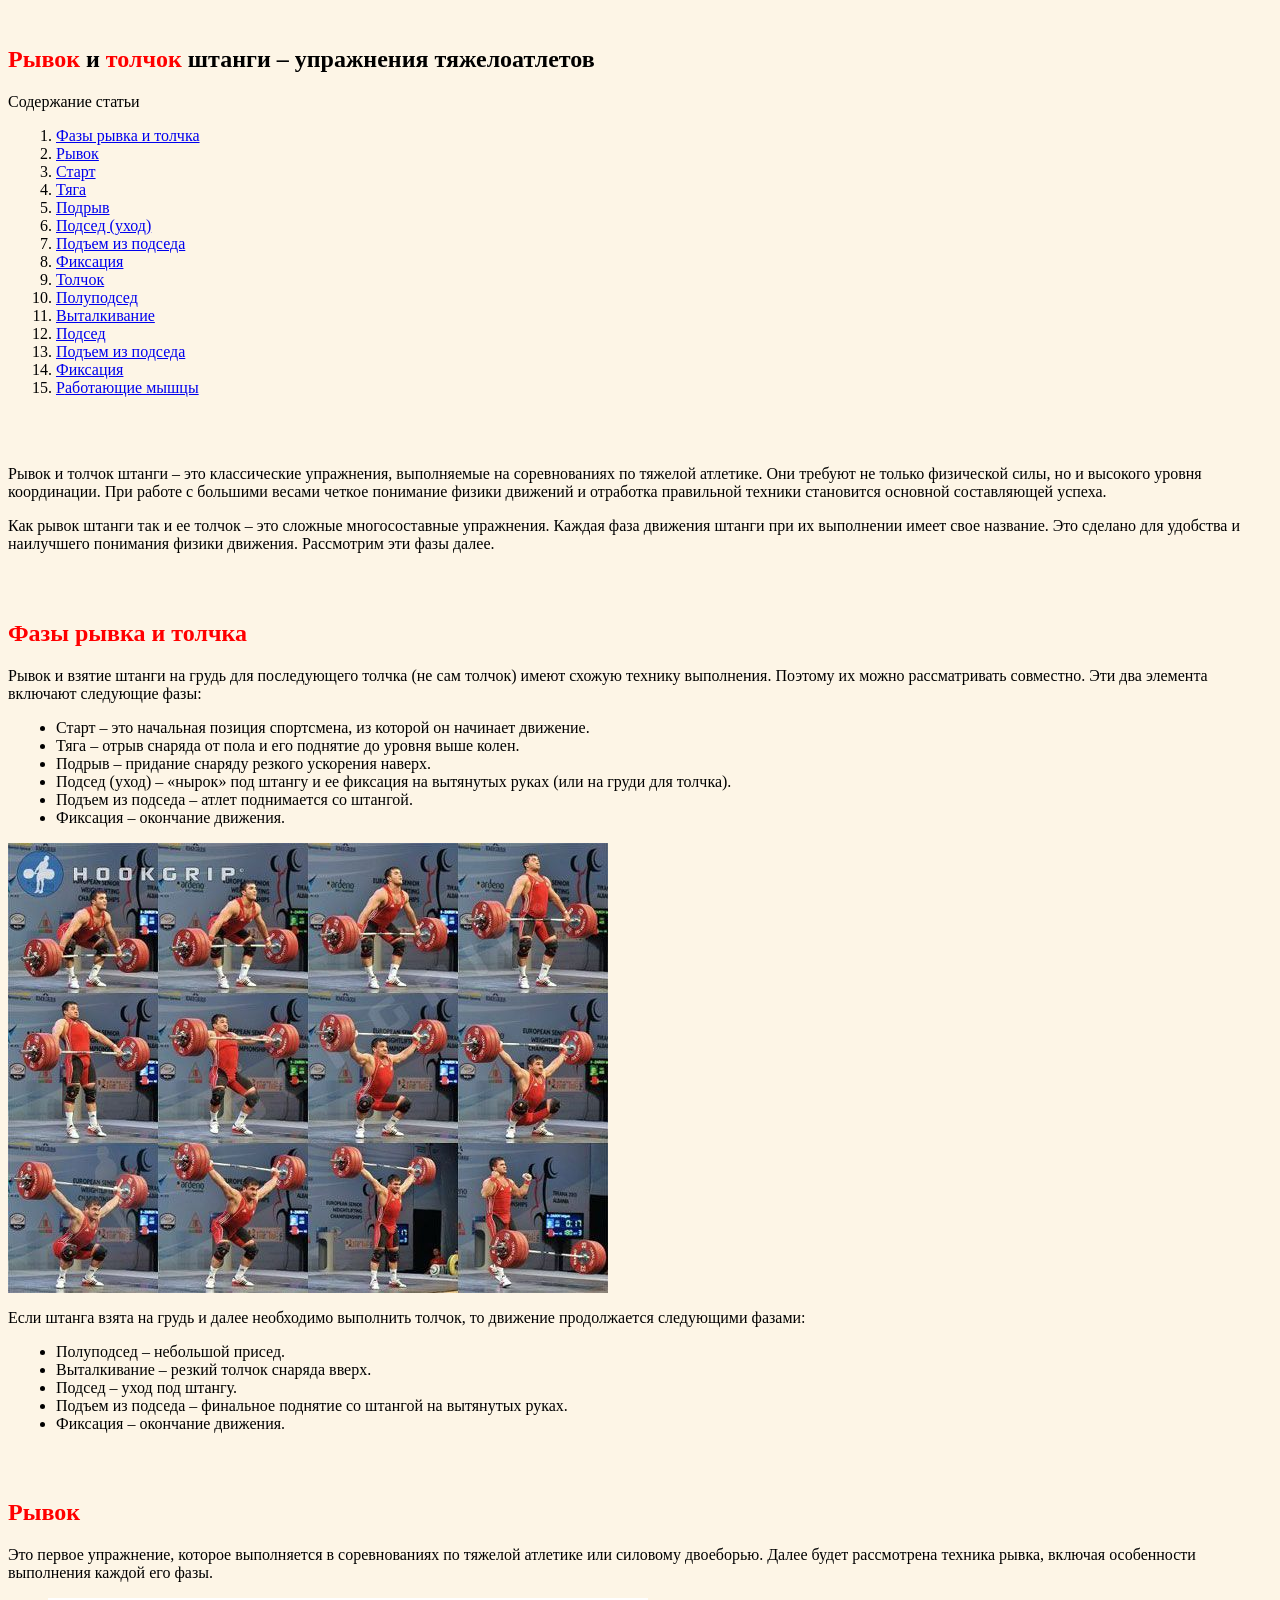
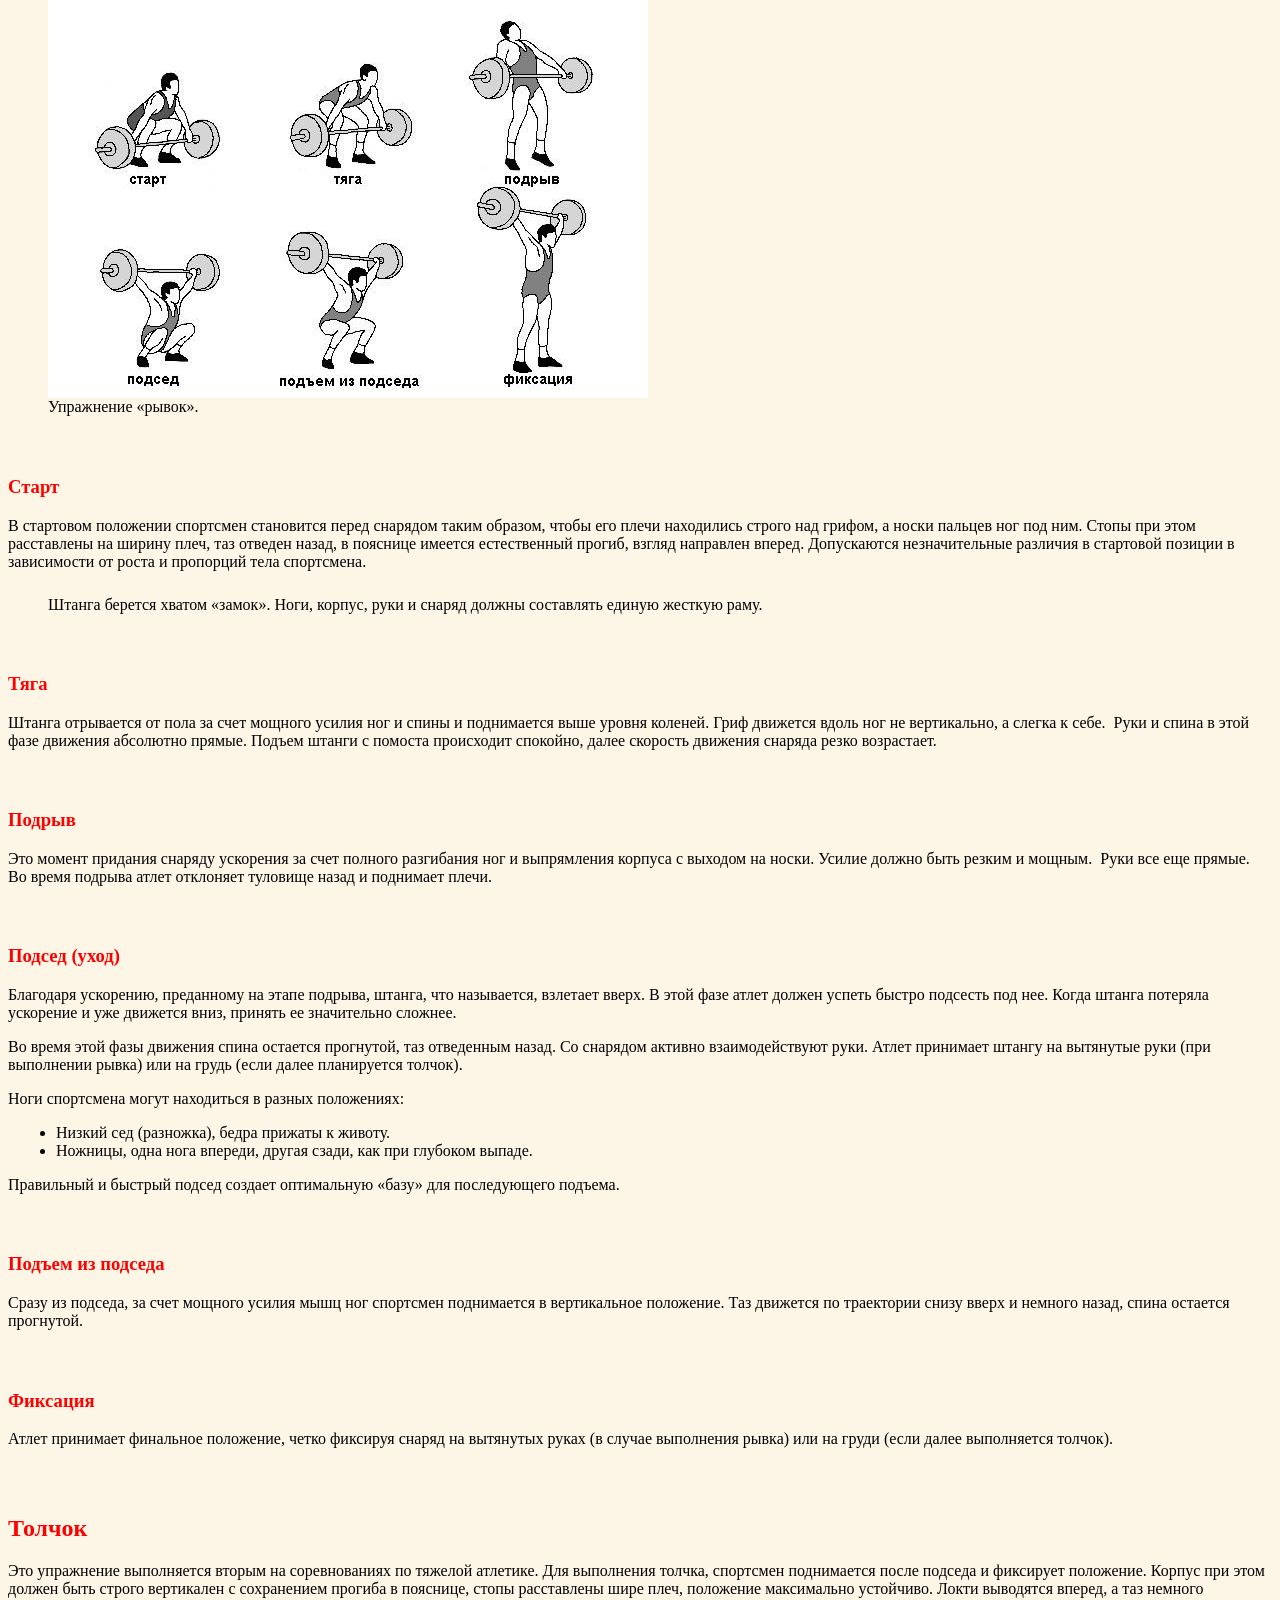
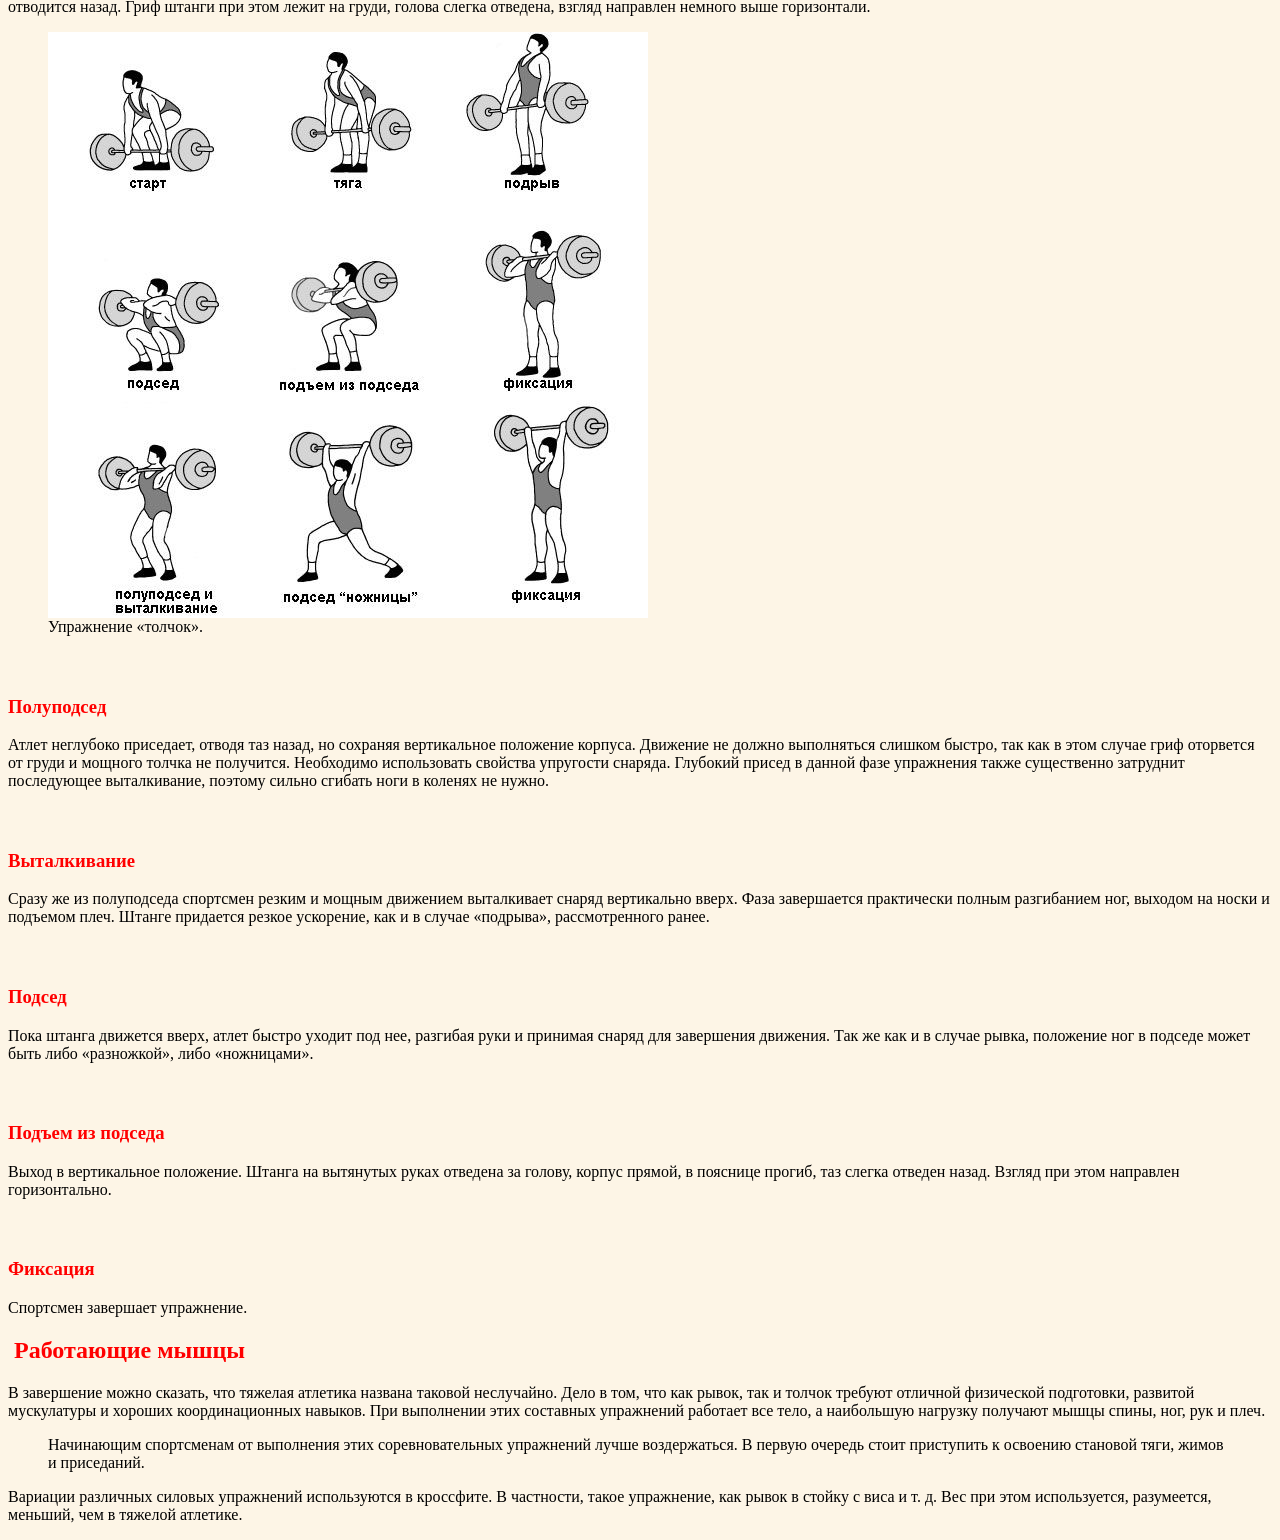
<file: index.html>
</head>
 <body bgcolor="#FDF5E6">
 </body>
</html>
<div>
<p style="margin-top: 0pt; margin-bottom: 0pt;">&nbsp;</p>
<h1 style="margin-top: 14.95pt; margin-bottom: 14.95pt; font-size: 18pt;"><span style="color: #ff0000;">Рывок</span> и <span style="color: #ff0000;">толчок</span> штанги &ndash; упражнения тяжелоатлетов</h1>
<p style="margin-top: 0pt; margin-bottom: 0pt;">Содержание статьи</p>
<ol style="margin: 0pt; padding-left: 0pt;">
<li style="margin-top: 12pt; margin-left: 36pt;"><a style="text-decoration: none;" href="#fazy-ryvka-i-tolchka"><span style="text-decoration: underline;">Фазы рывка и толчка</span></a></li>
<li style="margin-left: 36pt;"><a style="text-decoration: none;" href="#ryvok"><span style="text-decoration: underline;">Р</span><span style="text-decoration: underline;">ывок</span></a></li>
<li style="margin-left: 36pt;"><a style="text-decoration: none;" href="#start"><span style="text-decoration: underline;">Старт</span></a></li>
<li style="margin-left: 36pt;"><a style="text-decoration: none;" href="#tyaga"><span style="text-decoration: underline;">Тяга</span></a></li>
<li style="margin-left: 36pt;"><a style="text-decoration: none;" href="#podryv"><span style="text-decoration: underline;">Подрыв</span></a></li>
<li style="margin-left: 36pt;"><a style="text-decoration: none;" href="#podsed-uhod"><span style="text-decoration: underline;">Подсед (уход)</span></a></li>
<li style="margin-left: 36pt;"><a style="text-decoration: none;" href="#podem-iz-podseda"><span style="text-decoration: underline;">Подъем из подседа</span></a></li>
<li style="margin-left: 36pt;"><a style="text-decoration: none;" href="#fiksatsiya"><span style="text-decoration: underline;">Фиксация</span></a></li>
<li style="margin-left: 36pt;"><a style="text-decoration: none;" href="#tolchok"><span style="text-decoration: underline;">Толчок</span></a></li>
<li style="margin-left: 35.98pt; padding-left: 0.02pt;"><a style="text-decoration: none;" href="#polupodsed"><span style="text-decoration: underline;">Полуподсед</span></a></li>
<li style="margin-left: 35.98pt; padding-left: 0.02pt;"><a style="text-decoration: none;" href="#vytalkivanie"><span style="text-decoration: underline;">Выталкивание</span></a></li>
<li style="margin-left: 35.98pt; padding-left: 0.02pt;"><a style="text-decoration: none;" href="#podsed"><span style="text-decoration: underline;">Подсед</span></a></li>
<li style="margin-left: 35.98pt; padding-left: 0.02pt;"><a style="text-decoration: none;" href="#podem-iz-podseda-2"><span style="text-decoration: underline;">Подъем из подседа</span></a></li>
<li style="margin-left: 35.98pt; padding-left: 0.02pt;"><a style="text-decoration: none;" href="#fiksatsiya-2"><span style="text-decoration: underline;">Фиксация</span></a></li>
<li style="margin-left: 35.98pt; margin-bottom: 12pt; padding-left: 0.02pt;"><a style="text-decoration: none;" href="#rabotayuschie-myshtsy"><span style="text-decoration: underline;">Р</span><span style="text-decoration: underline;">аботающие мышцы</span></a></li>
</ol>
<p style="margin-top: 0pt; margin-bottom: 0pt;"><span style="-aw-import: ignore;">&nbsp;</span></p>
<p style="margin-top: 0pt; margin-bottom: 0pt;"><span style="-aw-import: ignore;">&nbsp;</span></p>
<p style="margin-top: 12pt; margin-bottom: 12pt;">Рывок и толчок штанги &ndash; это классические упражнения, выполняемые на соревнованиях по тяжелой атлетике. Они требуют не только физической силы, но и высокого уровня координации. При работе с большими весами четкое понимание физики движений и отработка правильной техники становится основной составляющей успеха.</p>
<p style="margin-top: 12pt; margin-bottom: 12pt;">Как рывок штанги так и ее толчок &ndash; это сложные многосоставные упражнения. Каждая фаза движения штанги при их выполнении имеет свое название. Это сделано для удобства и наилучшего понимания физики движения.&nbsp;Рассмотрим эти фазы далее.</p>
<h2 style="margin-top: 14.95pt; margin-bottom: 14.95pt; font-size: 18pt;">&nbsp;</h2>
<h2 style="margin-top: 14.95pt; margin-bottom: 14.95pt; font-size: 18pt;"><a id="fazy-ryvka-i-tolchka"></a><span style="color: #ff0000;">Фазы рывка и толчка</span></h2>
<p style="margin-top: 12pt; margin-bottom: 12pt;">Рывок и взятие штанги на грудь для последующего толчка (не сам толчок) имеют схожую технику выполнения. Поэтому их можно рассматривать совместно. Эти два элемента включают следующие фазы:</p>
<ul style="margin: 0pt; padding-left: 0pt;">
<li style="margin-top: 12pt; margin-left: 36pt; font-family: serif; -aw-font-family: 'Symbol'; -aw-font-weight: normal; -aw-number-format: '';"><span style="font-family: 'Open Sans';">Старт &ndash; это начальная позиция спортсмена, из которой он начинает движение.</span></li>
<li style="margin-left: 36pt; font-family: serif; -aw-font-family: 'Symbol'; -aw-font-weight: normal; -aw-number-format: '';"><span style="font-family: 'Open Sans';">Тяга &ndash; отрыв снаряда от пола и его поднятие до уровня выше колен.</span></li>
<li style="margin-left: 36pt; font-family: serif; -aw-font-family: 'Symbol'; -aw-font-weight: normal; -aw-number-format: '';"><span style="font-family: 'Open Sans';">Подрыв &ndash; придание снаряду резкого ускорения наверх.</span></li>
<li style="margin-left: 36pt; font-family: serif; -aw-font-family: 'Symbol'; -aw-font-weight: normal; -aw-number-format: '';"><span style="font-family: 'Open Sans';">Подсед (уход) &ndash; &laquo;нырок&raquo; под штангу и ее фиксация на вытянутых руках (или на груди для толчка).</span></li>
<li style="margin-left: 36pt; font-family: serif; -aw-font-family: 'Symbol'; -aw-font-weight: normal; -aw-number-format: '';"><span style="font-family: 'Open Sans';">Подъем из подседа &ndash; атлет поднимается со штангой.</span></li>
<li style="margin-left: 36pt; margin-bottom: 12pt; font-family: serif; -aw-font-family: 'Symbol'; -aw-font-weight: normal; -aw-number-format: '';"><span style="font-family: 'Open Sans';">Фиксация &ndash; окончание движения.</span></li>
</ul>
<p style="margin-top: 12pt; margin-bottom: 0pt;"><a style="text-decoration: none;" href="http://fitnavigator.ru/wp-content/uploads/2015/11/ryvok-i-tolchok-shtangi_8.jpg"><img class="" style="border-style: none; -aw-left-pos: 0pt; -aw-rel-hpos: column; -aw-rel-vpos: paragraph; -aw-top-pos: 0pt; -aw-wrap-type: inline;" src="[data-uri]" alt="Рывок на соревнованиях" width="600" height="450" /></a></p>
<p style="margin-top: 12pt; margin-bottom: 12pt;">Если штанга взята на грудь и далее необходимо выполнить толчок, то движение продолжается следующими фазами:</p>
<ul style="margin: 0pt; padding-left: 0pt;">
<li style="margin-top: 12pt; margin-left: 36pt; font-family: serif; -aw-font-family: 'Symbol'; -aw-font-weight: normal; -aw-number-format: '';"><span style="font-family: 'Open Sans';">Полуподсед &ndash; небольшой присед.</span></li>
<li style="margin-left: 36pt; font-family: serif; -aw-font-family: 'Symbol'; -aw-font-weight: normal; -aw-number-format: '';"><span style="font-family: 'Open Sans';">Выталкивание &ndash; резкий толчок снаряда вверх.</span></li>
<li style="margin-left: 36pt; font-family: serif; -aw-font-family: 'Symbol'; -aw-font-weight: normal; -aw-number-format: '';"><span style="font-family: 'Open Sans';">Подсед &ndash; уход под штангу.</span></li>
<li style="margin-left: 36pt; font-family: serif; -aw-font-family: 'Symbol'; -aw-font-weight: normal; -aw-number-format: '';"><span style="font-family: 'Open Sans';">Подъем из подседа &ndash; финальное поднятие со штангой на вытянутых руках.</span></li>
<li style="margin-left: 36pt; margin-bottom: 12pt; font-family: serif; -aw-font-family: 'Symbol'; -aw-font-weight: normal; -aw-number-format: '';"><span style="font-family: 'Open Sans';">Фиксация &ndash; окончание движения.</span></li>
</ul>
<h2 style="margin-top: 14.95pt; margin-bottom: 14.95pt; font-size: 18pt;">&nbsp;</h2>
<h2 style="margin-top: 14.95pt; margin-bottom: 14.95pt; font-size: 18pt;"><a id="ryvok"></a><span style="color: #ff0000;">Рывок</span></h2>
<p style="margin-top: 12pt; margin-bottom: 12pt;">Это первое упражнение, которое выполняется в соревнованиях по тяжелой атлетике или силовому двоеборью. Далее будет рассмотрена техника рывка, включая особенности выполнения каждой его фазы.</p>
<p style="margin: 12pt 30pt 0pt;"><a style="text-decoration: none;" href="http://fitnavigator.ru/wp-content/uploads/2015/11/ryvok-i-tolchok-shtangi_9.jpg"><img class="" style="border-style: none; -aw-left-pos: 0pt; -aw-rel-hpos: column; -aw-rel-vpos: paragraph; -aw-top-pos: 0pt; -aw-wrap-type: inline;" src="[data-uri]" alt="Фазы рывка" width="600" height="400" /></a></p>
<p style="margin: 0pt 30pt 12pt;">Упражнение &laquo;рывок&raquo;.</p>
<h3 style="margin-top: 14.05pt; margin-bottom: 14.05pt; font-size: 14pt;">&nbsp;</h3>
<h3 style="margin-top: 14.05pt; margin-bottom: 14.05pt; font-size: 14pt;"><a id="start"></a><span style="color: #ff0000;">Старт</span></h3>
<p style="margin-top: 12pt; margin-bottom: 12pt;">В стартовом положении спортсмен становится перед снарядом таким образом, чтобы его плечи находились строго над грифом, а носки пальцев ног под ним. Стопы при этом расставлены на ширину плеч, таз отведен назад, в пояснице имеется естественный прогиб, взгляд направлен вперед. Допускаются незначительные различия в стартовой позиции в зависимости от роста и пропорций тела спортсмена.</p>
<p style="margin: 18.75pt 30pt 12pt;">Штанга берется хватом &laquo;замок&raquo;. Ноги, корпус, руки и снаряд должны составлять единую жесткую раму.</p>
<h3 style="margin-top: 14.05pt; margin-bottom: 14.05pt; font-size: 14pt;">&nbsp;</h3>
<h3 style="margin-top: 14.05pt; margin-bottom: 14.05pt; font-size: 14pt;"><a id="tyaga"></a><span style="color: #ff0000;">Тяга</span></h3>
<p style="margin-top: 12pt; margin-bottom: 12pt;">Штанга отрывается от пола за счет мощного усилия ног и спины и поднимается выше уровня коленей. Гриф движется вдоль ног не вертикально, а слегка к себе. &nbsp;Руки и спина в этой фазе движения абсолютно прямые. Подъем штанги с помоста происходит спокойно, далее скорость движения снаряда резко возрастает.</p>
<h3 style="margin-top: 14.05pt; margin-bottom: 14.05pt; font-size: 14pt;">&nbsp;</h3>
<h3 style="margin-top: 14.05pt; margin-bottom: 14.05pt; font-size: 14pt;"><a id="podryv"></a><span style="color: #ff0000;">Подрыв</span></h3>
<p style="margin-top: 12pt; margin-bottom: 12pt;">Это момент придания снаряду ускорения за счет полного разгибания ног и выпрямления корпуса с выходом на носки. Усилие должно быть резким и мощным. &nbsp;Руки все еще прямые. Во время подрыва атлет отклоняет туловище назад и поднимает плечи.</p>
<h3 style="margin-top: 14.05pt; margin-bottom: 14.05pt; font-size: 14pt;">&nbsp;</h3>
<h3 style="margin-top: 14.05pt; margin-bottom: 14.05pt; font-size: 14pt;"><a id="podsed-uhod"></a><span style="color: #ff0000;">Подсед (уход)</span></h3>
<p style="margin-top: 12pt; margin-bottom: 12pt;">Благодаря ускорению, преданному на этапе подрыва, штанга, что называется, взлетает вверх. В этой фазе атлет должен успеть быстро подсесть под нее. Когда штанга потеряла ускорение и уже движется вниз, принять ее значительно сложнее.</p>
<p style="margin-top: 12pt; margin-bottom: 12pt;">Во время этой фазы движения спина остается прогнутой, таз отведенным назад. Со снарядом активно взаимодействуют руки. Атлет принимает штангу на вытянутые руки (при выполнении рывка) или на грудь (если далее планируется толчок).</p>
<p style="margin-top: 12pt; margin-bottom: 12pt;">Ноги спортсмена могут находиться в разных положениях:</p>
<ul style="margin: 0pt; padding-left: 0pt;">
<li style="margin-top: 12pt; margin-left: 36pt; font-family: serif; -aw-font-family: 'Symbol'; -aw-font-weight: normal; -aw-number-format: '';"><span style="font-family: 'Open Sans';">Низкий сед (разножка), бедра прижаты к животу.</span></li>
<li style="margin-left: 36pt; margin-bottom: 12pt; font-family: serif; -aw-font-family: 'Symbol'; -aw-font-weight: normal; -aw-number-format: '';"><span style="font-family: 'Open Sans';">Ножницы, одна нога впереди, другая сзади, как при глубоком выпаде.</span></li>
</ul>
<p style="margin-top: 12pt; margin-bottom: 12pt;">Правильный и быстрый подсед создает оптимальную &laquo;базу&raquo; для последующего подъема.</p>
<h3 style="margin-top: 14.05pt; margin-bottom: 14.05pt; font-size: 14pt;">&nbsp;</h3>
<h3 style="margin-top: 14.05pt; margin-bottom: 14.05pt; font-size: 14pt;"><a id="podem-iz-podseda"></a><span style="color: #ff0000;">Подъем из подседа</span></h3>
<p style="margin-top: 12pt; margin-bottom: 12pt;">Сразу из подседа, за счет мощного усилия мышц ног спортсмен поднимается в вертикальное положение. Таз движется по траектории снизу вверх и немного назад, спина остается прогнутой.</p>
<h3 style="margin-top: 14.05pt; margin-bottom: 14.05pt; font-size: 14pt;">&nbsp;</h3>
<h3 style="margin-top: 14.05pt; margin-bottom: 14.05pt; font-size: 14pt;"><a id="fiksatsiya"></a><span style="color: #ff0000;">Фиксация</span></h3>
<p style="margin-top: 12pt; margin-bottom: 12pt;">Атлет принимает финальное положение, четко фиксируя снаряд на вытянутых руках (в случае выполнения рывка) или на груди (если далее выполняется толчок).</p>
<h2 style="margin-top: 14.95pt; margin-bottom: 14.95pt; font-size: 18pt;">&nbsp;</h2>
<h2 style="margin-top: 14.95pt; margin-bottom: 14.95pt; font-size: 18pt;"><a id="tolchok"></a><span style="color: #ff0000;">Толчок</span></h2>
<p style="margin-top: 12pt; margin-bottom: 12pt;">Это упражнение выполняется вторым на соревнованиях по тяжелой атлетике. Для выполнения толчка, спортсмен поднимается после подседа и фиксирует положение. Корпус при этом должен быть строго вертикален с сохранением прогиба в пояснице, стопы расставлены шире плеч, положение максимально устойчиво. Локти выводятся вперед, а таз немного отводится назад. Гриф штанги при этом лежит на груди, голова слегка отведена, взгляд направлен немного выше горизонтали.</p>
<p style="margin: 12pt 30pt 0pt;"><a style="text-decoration: none;" href="http://fitnavigator.ru/wp-content/uploads/2015/11/ryvok-i-tolchok-shtangi_10.jpg"><img class="" style="border-style: none; -aw-left-pos: 0pt; -aw-rel-hpos: column; -aw-rel-vpos: paragraph; -aw-top-pos: 0pt; -aw-wrap-type: inline;" src="[data-uri]" alt="Фазы толчка" width="600" height="586" /></a></p>
<p style="margin: 0pt 30pt 12pt;">Упражнение &laquo;толчок&raquo;.</p>
<h3 style="margin-top: 14.05pt; margin-bottom: 14.05pt; font-size: 14pt;">&nbsp;</h3>
<h3 style="margin-top: 14.05pt; margin-bottom: 14.05pt; font-size: 14pt;"><a id="polupodsed"></a><span style="color: #ff0000;">Полуподсед</span></h3>
<p style="margin-top: 12pt; margin-bottom: 12pt;">Атлет неглубоко приседает, отводя таз назад, но сохраняя вертикальное положение корпуса. Движение не должно выполняться слишком быстро, так как в этом случае гриф оторвется от груди и мощного толчка не получится. Необходимо использовать свойства упругости снаряда. Глубокий присед в данной фазе упражнения также существенно затруднит последующее выталкивание, поэтому сильно сгибать ноги в коленях не нужно.</p>
<h3 style="margin-top: 14.05pt; margin-bottom: 14.05pt; font-size: 14pt;">&nbsp;</h3>
<h3 style="margin-top: 14.05pt; margin-bottom: 14.05pt; font-size: 14pt;"><a id="vytalkivanie"></a><span style="color: #ff0000;">Выталкивание</span></h3>
<p style="margin-top: 12pt; margin-bottom: 12pt;">Сразу же из полуподседа спортсмен резким и мощным движением выталкивает снаряд вертикально вверх. Фаза завершается практически полным разгибанием ног, выходом на носки и подъемом плеч. Штанге придается резкое ускорение, как и в случае &laquo;подрыва&raquo;, рассмотренного ранее.</p>
<h3 style="margin-top: 14.05pt; margin-bottom: 14.05pt; font-size: 14pt;">&nbsp;</h3>
<h3 style="margin-top: 14.05pt; margin-bottom: 14.05pt; font-size: 14pt;"><a id="podsed"></a><span style="color: #ff0000;">Подсед</span></h3>
<p style="margin-top: 12pt; margin-bottom: 12pt;">Пока штанга движется вверх, атлет быстро уходит под нее, разгибая руки и принимая снаряд для завершения движения. Так же как и в случае рывка, положение ног в подседе может быть либо &laquo;разножкой&raquo;, либо &laquo;ножницами&raquo;.</p>
<h3 style="margin-top: 14.05pt; margin-bottom: 14.05pt; font-size: 14pt;">&nbsp;</h3>
<h3 style="margin-top: 14.05pt; margin-bottom: 14.05pt; font-size: 14pt;"><a id="podem-iz-podseda-2"></a><span style="color: #ff0000;">Подъем из подседа</span></h3>
<p style="margin-top: 12pt; margin-bottom: 12pt;">Выход в вертикальное положение. Штанга на вытянутых руках отведена за голову, корпус прямой, в пояснице прогиб, таз слегка отведен назад. Взгляд при этом направлен горизонтально.</p>
<h3 style="margin-top: 14.05pt; margin-bottom: 14.05pt; font-size: 14pt;">&nbsp;</h3>
<h3 style="margin-top: 14.05pt; margin-bottom: 14.05pt; font-size: 14pt;"><a id="fiksatsiya-2"></a><span style="color: #ff0000;">Фиксация</span></h3>
<p style="margin-top: 12pt; margin-bottom: 12pt;">Спортсмен завершает упражнение.</p>
<h2 style="margin-top: 14.95pt; margin-bottom: 14.95pt; font-size: 18pt;"><a id="rabotayuschie-myshtsy"></a>&nbsp;<span style="color: #ff0000;">Работающие мышцы</span></h2>
<p style="margin-top: 12pt; margin-bottom: 12pt;">В завершение можно сказать, что тяжелая атлетика названа таковой неслучайно. Дело в том, что как рывок, так и толчок требуют отличной физической подготовки, развитой мускулатуры и хороших координационных навыков. При выполнении этих составных упражнений работает все тело, а наибольшую нагрузку получают мышцы спины, ног, рук и плеч.</p>
<p style="margin: 12pt 30pt;">Начинающим спортсменам от выполнения этих соревновательных упражнений лучше воздержаться. В первую очередь стоит приступить к освоению становой тяги, жимов и приседаний.</p>
<p style="margin-top: 12pt; margin-bottom: 12pt;">Вариации различных силовых упражнений используются в кроссфите. В частности, такое упражнение, как рывок в стойку с виса и т. д. Вес при этом используется, разумеется, меньший, чем в тяжелой атлетике.</p>
</div>
</file>
